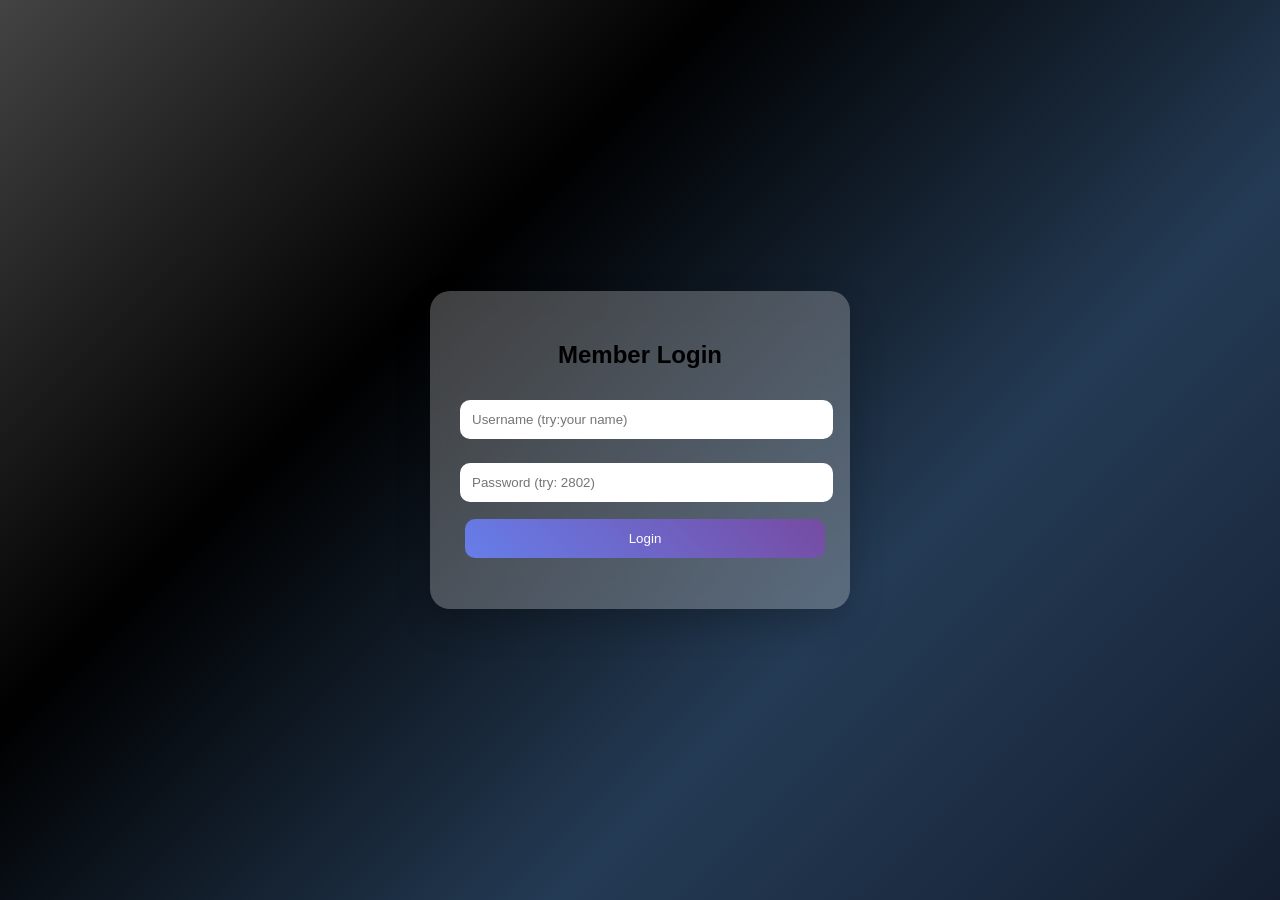
<file: index.html>
<!DOCTYPE html>
<html lang="en">
<head>
    <meta charset="UTF-8">
    <meta name="viewport" content="width=device-width, initial-scale=1.0">
    <title>Special Message</title>
    <link rel="stylesheet" href="as1.css">
</head>
<body>

    <!-- Login Box -->
    <div id="login-box" class="container">
        <h2>Member Login</h2>

        <form onsubmit="event.preventDefault(); handleLogin();">
            <input type="text" id="username" placeholder="Username (try:your name)" required>
            <input type="password" id="password" placeholder="Password (try: 2802)" required>
            <button type="submit">Login</button>
        </form>

        <p id="error-message"></p>
    </div>

    <!-- Welcome Box -->
    <div id="welcome-box" class="container" style="display: none;">

        <h1 id="page-title">Welcome ❤️</h1>
        <h2 id="page-title">dhyaan se padhna  ❤️</h2>

        <!-- Dynamic Content -->
        <div id="page-content">

            <p id="page-message" style="font-size:18px;"></p>

            <img id="page-image" width="250" style="border-radius:15px; margin:15px 0;">

            <br>

            <button id="next-btn" onclick="nextPage()">Next ➜</button>
            <button id="logout-btn" onclick="logout()" style="display:none;">Logout</button>

        </div>

        <!-- Music Player -->
        <audio id="bg-music"></audio>

    </div>

    <script src="as1.js"></script>
</body>
</html>
</file>
<file: as1.css>
/* Animated Gradient Background */
body {
    margin: 0;
    height: 100vh;
    display: flex;
    justify-content: center;
    align-items: center;
    font-family: 'Segoe UI', sans-serif;
    background: linear-gradient(-45deg, #ff9a9e, #fad0c4, #a18cd1, #fbc2eb);
    background-size: 400% 400%;
    animation: gradientBG 12s ease infinite;
    overflow: hidden;
}

/* Dark Mode */
body.dark {
    background: linear-gradient(-45deg, #141e30, #243b55, #000000, #434343);
}

/* Background Animation */
@keyframes gradientBG {
    0% { background-position: 0% 50%; }
    50% { background-position: 100% 50%; }
    100% { background-position: 0% 50%; }
}

/* Glass Container */
.container {
    width: 360px;
    padding: 30px;
    border-radius: 20px;
    background: rgba(255, 255, 255, 0.25);
    backdrop-filter: blur(15px);
    box-shadow: 0 15px 35px rgba(0, 0, 0, 0.2);
    text-align: center;
    animation: fadeSlide 0.8s ease forwards;
    transition: 0.5s;
}

/* Animation */
@keyframes fadeSlide {
    from { opacity: 0; transform: translateY(-40px); }
    to { opacity: 1; transform: translateY(0); }
}

/* Inputs */
input {
    width: 97%;
    padding: 12px ;
    margin: 12px 0;
    border-radius: 10px;
    border: none;
    outline: none;
    transition: 0.3s;
}

input:focus {
    transform: scale(1.05);
    box-shadow: 0 0 15px #ff4e50;
}

/* Buttons */
button {
    width: 100%;
    padding: 12px;
    border: none;
    border-radius: 10px;
    background: linear-gradient(45deg, #667eea, #764ba2);
    color: white;
    cursor: pointer;
    transition: 0.4s;
}

button:hover {
    transform: scale(1.05);
    background: linear-gradient(45deg, #ff512f, #dd2476);
}

/* Floating Hearts */
.heart {
    position: absolute;
    color: red;
    font-size: 20px;
    animation: floatUp 4s linear infinite;
}

@keyframes floatUp {
    0% { transform: translateY(100vh); opacity: 1; }
    100% { transform: translateY(-10vh); opacity: 0; }
}

/* Fireworks */
.firework {
    position: absolute;
    width: 5px;
    height: 5px;
    background: gold;
    border-radius: 50%;
    animation: explode 1s ease-out forwards;
}

@keyframes explode {
    to {
        transform: scale(15);
        opacity: 0;
    }
}

/* Sparkle */
.sparkle {
    position: absolute;
    width: 6px;
    height: 6px;
    background: white;
    border-radius: 50%;
    pointer-events: none;
    animation: sparkleAnim 0.6s linear forwards;
}

@keyframes sparkleAnim {
    to {
        transform: scale(3);
        opacity: 0;
    }
}
#page-content {
    animation: fadeIn 0.8s ease;
}

@keyframes fadeIn {
    from { opacity: 0; transform: scale(0.9); }
    to { opacity: 1; transform: scale(1); }
}

#page-image {
    transition: 0.5s ease;
}

#page-image:hover {
    transform: scale(1.1);
}

button {
    margin: 5px;
}
#page-content {
    transition: opacity 0.6s ease-in-out;
}
</file>
